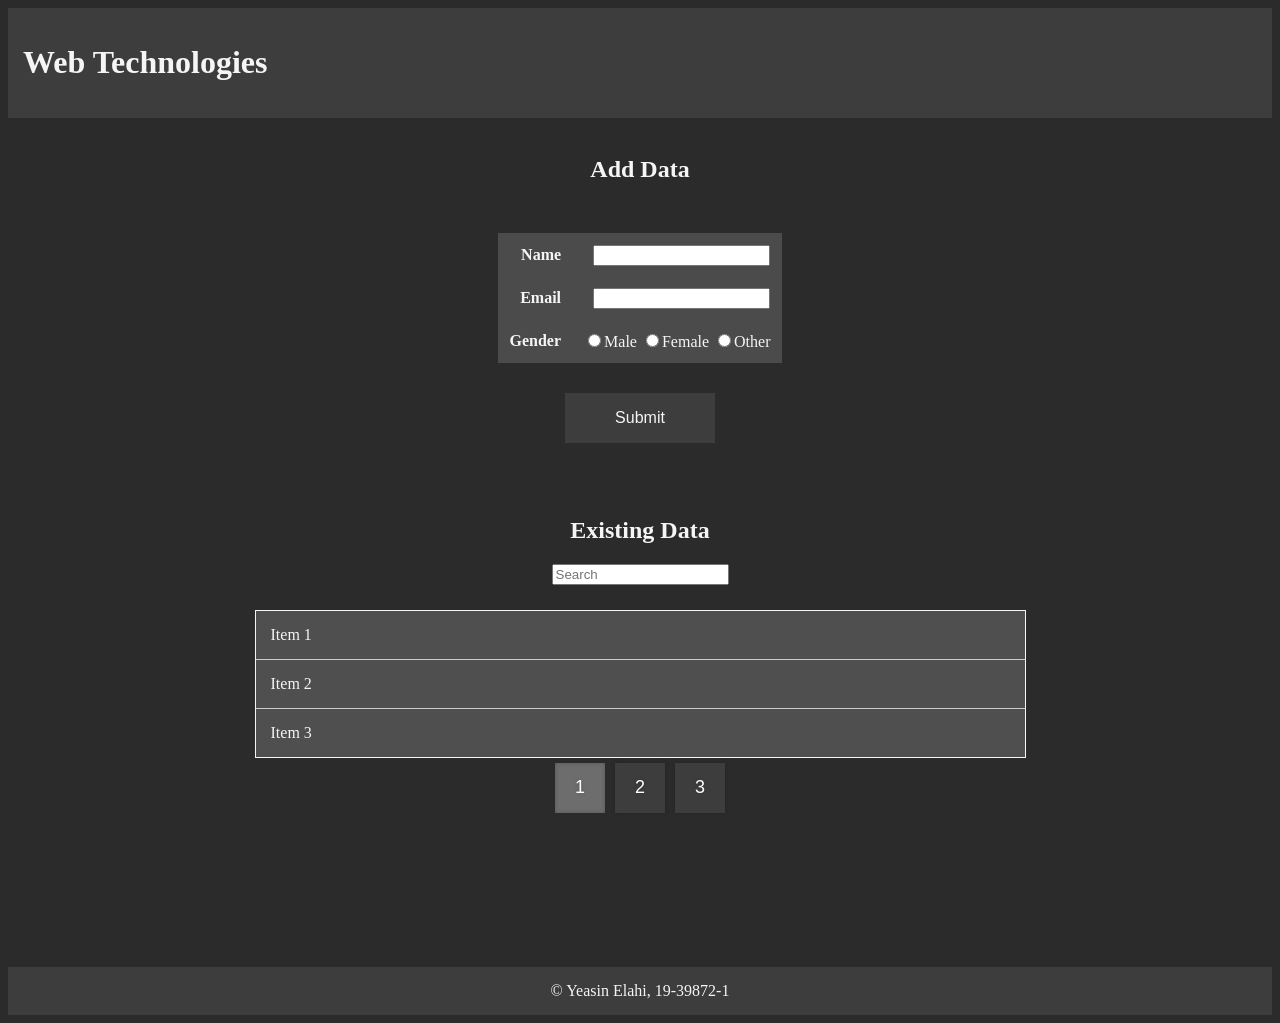
<file: Lab Task 9/index.html>
<!DOCTYPE html>
<html lang="en">
  <head>
    <meta charset="UTF-8" />
    <meta http-equiv="X-UA-Compatible" content="IE=edge" />
    <meta name="viewport" content="width=device-width, initial-scale=1.0" />
    <title>Lab Task 9</title>
    <link rel="stylesheet" href="src/css/global.css" />
    <link rel="stylesheet" href="src/css/pagination.css" />
    <link rel="stylesheet" href="src/css/table.css" />

    <script src="src/js/validation.js"></script>
  </head>
  <body>
    <header>
      <h1>Web Technologies</h1>
    </header>

    <main>
      <br />
      <div>
        <form
          name="validation"
          onsubmit="return valName(), valEmail(), valGender()"
          method="post"
        >
          <div class="table">
            <h2>Add Data</h2>
            <table class="container">
              <tr>
                <th>Name</th>
                <td>
                  <input type="text" name="Name" />
                </td>
              </tr>
              <tr>
                <th>Email</th>
                <td>
                  <input type="text" name="email" />
                </td>
              </tr>
              <tr>
                <th>Gender</th>
                <td>
                  <input type="radio" name="gender" />Male
                  <input type="radio" name="gender" />Female
                  <input type="radio" name="gender" />Other
                </td>
              </tr>
            </table>
          </div>
          <div class="table">
            <input class="submitbtn" type="submit" />
          </div>
        </form>
      </div>
      <br /><br /><br />

      <div class="pagination">
        <h2>Existing Data</h2>
        <div align="center">
          <input type="Search" placeholder="Search" />
        </div>
        <div class="list" id="list"></div>
        <div class="pagenumbers" id="pagination"></div>
        <script src="src/js/pagination.js"></script>
      </div>
    </main>

    <footer>
      <span>&copy Yeasin Elahi, 19-39872-1</span>
    </footer>
  </body>
</html>
</file>
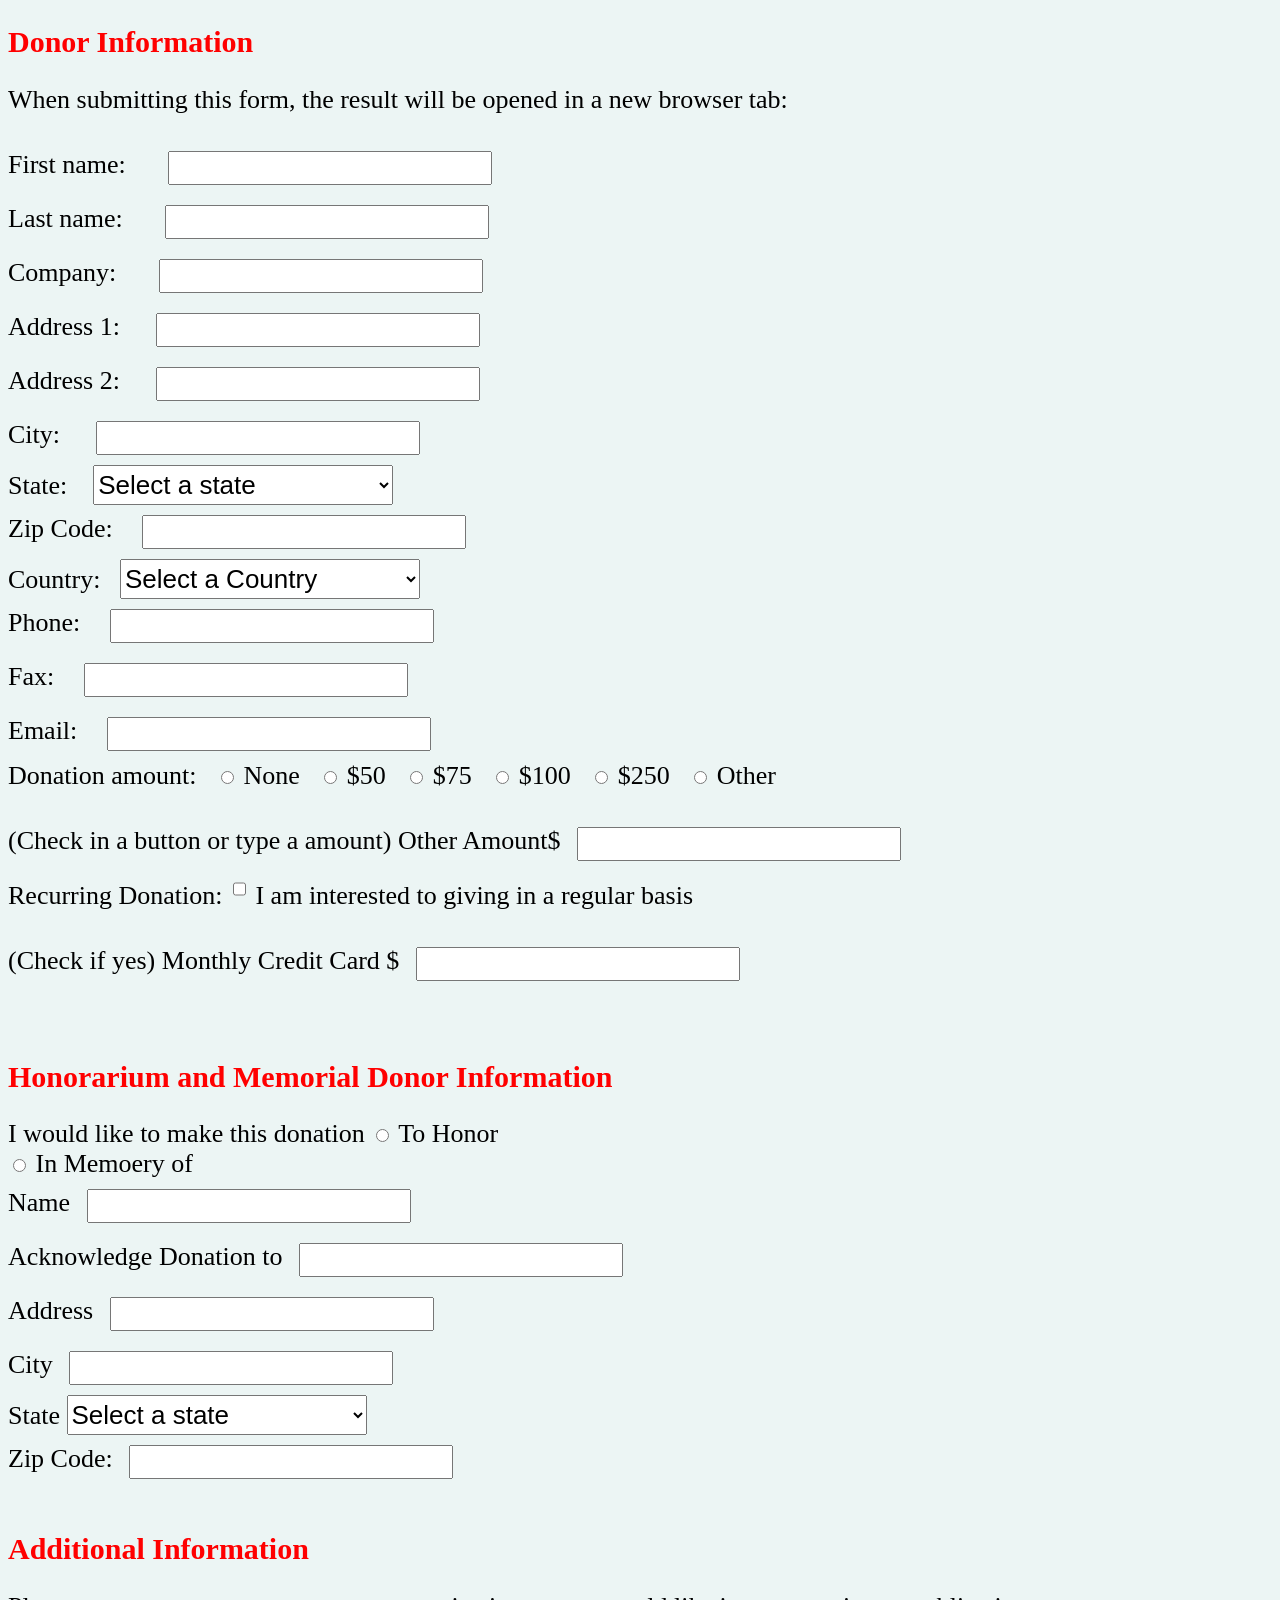
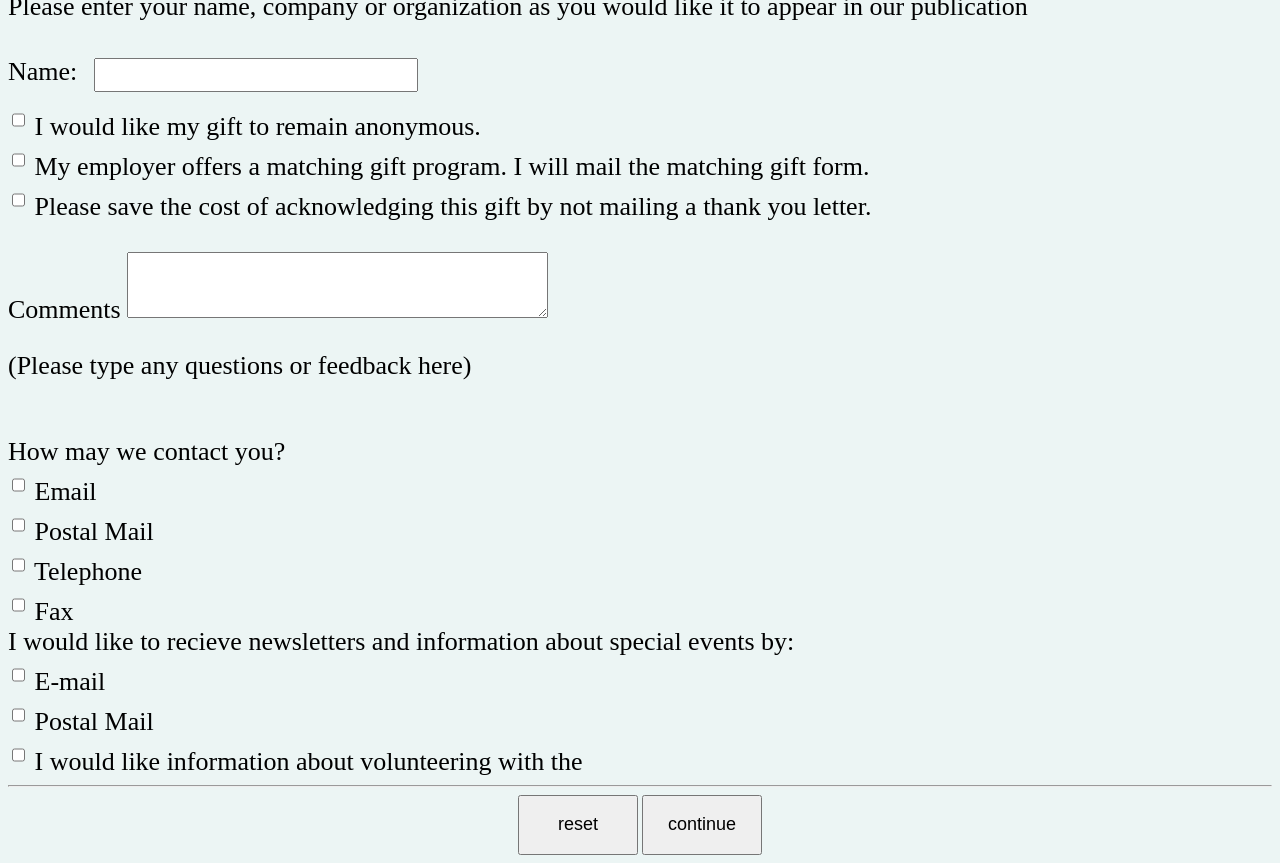
<file: donation-layout/Lab_Task_1.html>
<!DOCTYPE html>
<html>
  <head>
    <link rel="stylesheet" href="form.css"> 
  </head>
<body>

<h2>Donor Information</h2>

<p>When submitting this form, the result will be opened in a new browser tab:</p>


 <form action="/action_page.php" target="_blank">
  <div id="custom-div">
    <label for="fname">First name: </label>&nbsp;&nbsp;&nbsp;
    <input type="text" id="fname" name="fname" value=""><br>
    <label for="lname">Last name: </label>&nbsp;&nbsp;&nbsp;
    <input type="text" id="lname" name="lname" value=""><br>
    <label for="fname">Company: </label>&nbsp;&nbsp;&nbsp;
    <input type="text" id="company" name="fname" value=""><br>
    <label for="fname">Address 1:</label>&nbsp;&nbsp;&nbsp;
    <input type="text" id="Address1" name="Address1" value=""><br>
    <label for="fname">Address 2:</label>&nbsp;&nbsp;&nbsp;
    <input type="text" id="Address2" name="Address2" value=""><br>
    <label for="fname">City:</label>&nbsp;&nbsp;&nbsp;
    <input type="text" id="city" name="city" value=""><br>
    <label for="state">State:</label>&nbsp;&nbsp;&nbsp;
  <select name="state" id="state">
    <option value="">Select a state</option>
    <option value="Dhaka">Dhaka</option>
    <option value="Sylhet">Sylhet</option>
    <option value="Rajshahi">Rajshahi</option>
    <option value="Barisal">Barisal</option>
    <option value="Khulna">Khulna</option>
  </select> <br>
  <label for="Zip Code">Zip Code:</label>&nbsp;&nbsp;
  <input type="number" id="Zcode" name="Zcode" value=""><br>
  
  <label for="Country">Country:</label>&nbsp;&nbsp;
  <select name="Country" id="Country">
    <option value="">Select a Country</option>
    <option value="Bangladesh">Bangladesh</option>
    <option value="Germany">Germany</option>
    <option value="France">France</option>
    <option value="Brazil">Brazil</option>
    <option value="Canada">Canada</option>
    <option value="China">China</option>  
    <option value="Pakistan">Pakistan</option>
  </select> <br>
  <label for="Phone">Phone:</label>&nbsp;&nbsp;
  <input type="number" id="Phone" name="Phone" value=""><br>
  <label for="Fax">Fax:</label>&nbsp;&nbsp;
  <input type="text" id="Fax" name="Fax" value=""><br>
  <label for="Email">Email:</label>&nbsp;&nbsp;
  <input type="text" id="Email" name="Email" value=""><br>
  
  <label for="DA">Donation amount:</label>&nbsp;&nbsp;
  <input type="radio" id="html" name="DA" value="">
  
   <label for="none">None</label>&nbsp;&nbsp;
   <input type="radio" id="none" name="none" value="">
   <label for="$50">$50</label>&nbsp;&nbsp;
   <input type="radio" id="$50" name="$50" value="">
   <label for="$75">$75</label>&nbsp;&nbsp;
   <input type="radio" id="$75" name="$75" value="">
   <label for="$100">$100</label>&nbsp;&nbsp;
   <input type="radio" id="DA" name="DA" value="">
   <label for="$250">$250</label>&nbsp;&nbsp;
   <input type="radio" id="$250" name="$250" value="">
   <label for="other">Other</label>&nbsp;&nbsp;
   <br> 
    
   <p>(Check in a button or type a amount)
   <label for="Other Amount$">Other Amount$</label>
   <input type="number" id="Other Amount$" name="Other Amount$" value=""><br>
  <label>Recurring Donation:</label>
   <input type="checkbox" id="DA" name="DA" value="">
   <label for="DA">I am interested to giving in a regular basis</label><br>
   <p>(Check if yes)
   <label for="MonthlyCreditCard$">Monthly Credit Card $</label>
   <input type="number" id="MonthlyCreditCard$" name="MonthlyCreditCard$" value="">
  </div>
  
   <br>
  <h2>Honorarium and Memorial Donor Information</h2>
  <div id="custom-div">
    <label for="DA">I would like to make this donation</label>
    <input type="radio" id="DA" name="DA" value="">
   <label for="ToHonor">To Honor</label><br>
   <input type="radio" id="ToHonor" name="ToHonor" value="">
   <label for="InMemoeryof">In Memoery of</label>
   <br>
   <label for="dname">Name</label>
    <input type="text" id="dname" name="dname" value=""><br>
    <label for="aname">Acknowledge Donation to</label>
    <input type="text" id="aname" name="aname" value=""><br>
    <label for="Address">Address</label>
    <input type="text" id="Address" name="Address" value=""><br>
    <label for="city">City</label>
    <input type="text" id="city" name="city" value=""><br>
    <label for="state">State</label>
  
  <select name="state1" id="state1">
    <option value="">Select a state</option>
    <option value="Dhaka">Dhaka</option>
    <option value="Sylhet">Sylhet</option>
    <option value="Rajshahi">Rajshahi</option>
    <option value="Barisal">Barisal</option>
    <option value="Khulna">Khulna</option>
  </select> <br>
  <label for="ZipCode">Zip Code:</label>
  <input type="number" id="ZipCode" name="ZipCode" value=""><br>
  </div>
  
<br>

<h2>Additional Information</h2>
<div id="custom-div">
<p>Please enter your name, company or organization as you would like it to appear in our publication</p>

<label for="Aname"> Name:</label>
  <input type="text" id="Aname" name="Aname" value=""><br>

  <input type="checkbox" id="vehicle1" name="vehicle1" value="">
<label for="vehicle1"> I would like my gift to remain anonymous.</label><br>
<input type="checkbox" id="vehicle2" name="vehicle2" value="Car">
<label for="vehicle2"> My employer offers a matching gift program. I will mail the matching gift form.</label><br>
<input type="checkbox" id="vehicle3" name="vehicle3" value="Boat">
<label for="vehicle3"> Please save the cost of acknowledging this gift by not mailing a thank you letter.</label><br>

<br>
<label> Comments </label><textarea rows="4" cols="50" name="comment" form="usrform">
</textarea>
<p>(Please type any questions or feedback here)</p>

  <br>
  <label>How may we contact you?</label><br/>
  <input type="checkbox" id="Email" name="Email" value="">
<label for="Email">Email</label><br>
<input type="checkbox" id="PostalMail" name="PostalMail" value="">
<label for="PostalMail">Postal Mail</label><br>
<input type="checkbox" id="Telephone" name="Telephone" value="">
<label for="Telephone">Telephone</label><br>
<input type="checkbox" id="Fax" name="Fax" value="">
<label for="Fax">Fax</label><br>
<p1>I would like to recieve newsletters and information about special events by:</p1> <br>
<input type="checkbox" id="E-mail" name="E-mail" value="">
<label for="E-mail">E-mail</label><br>
<input type="checkbox" id="PostalMail" name="PostalMail" value="">
<label for="PostalMail">Postal Mail</label><br>
<input type="checkbox" id="v" name="v" value="">
<label for="v">I would like information about volunteering with the</label><br>


</div>

 <hr/>
  <div id="btn-div">

    <input id="btn" type="reset" value="reset">
    <input id="btn" type="submit" value="continue">
    <br>
  </div>

</form> 

</body>
</html>
</file>
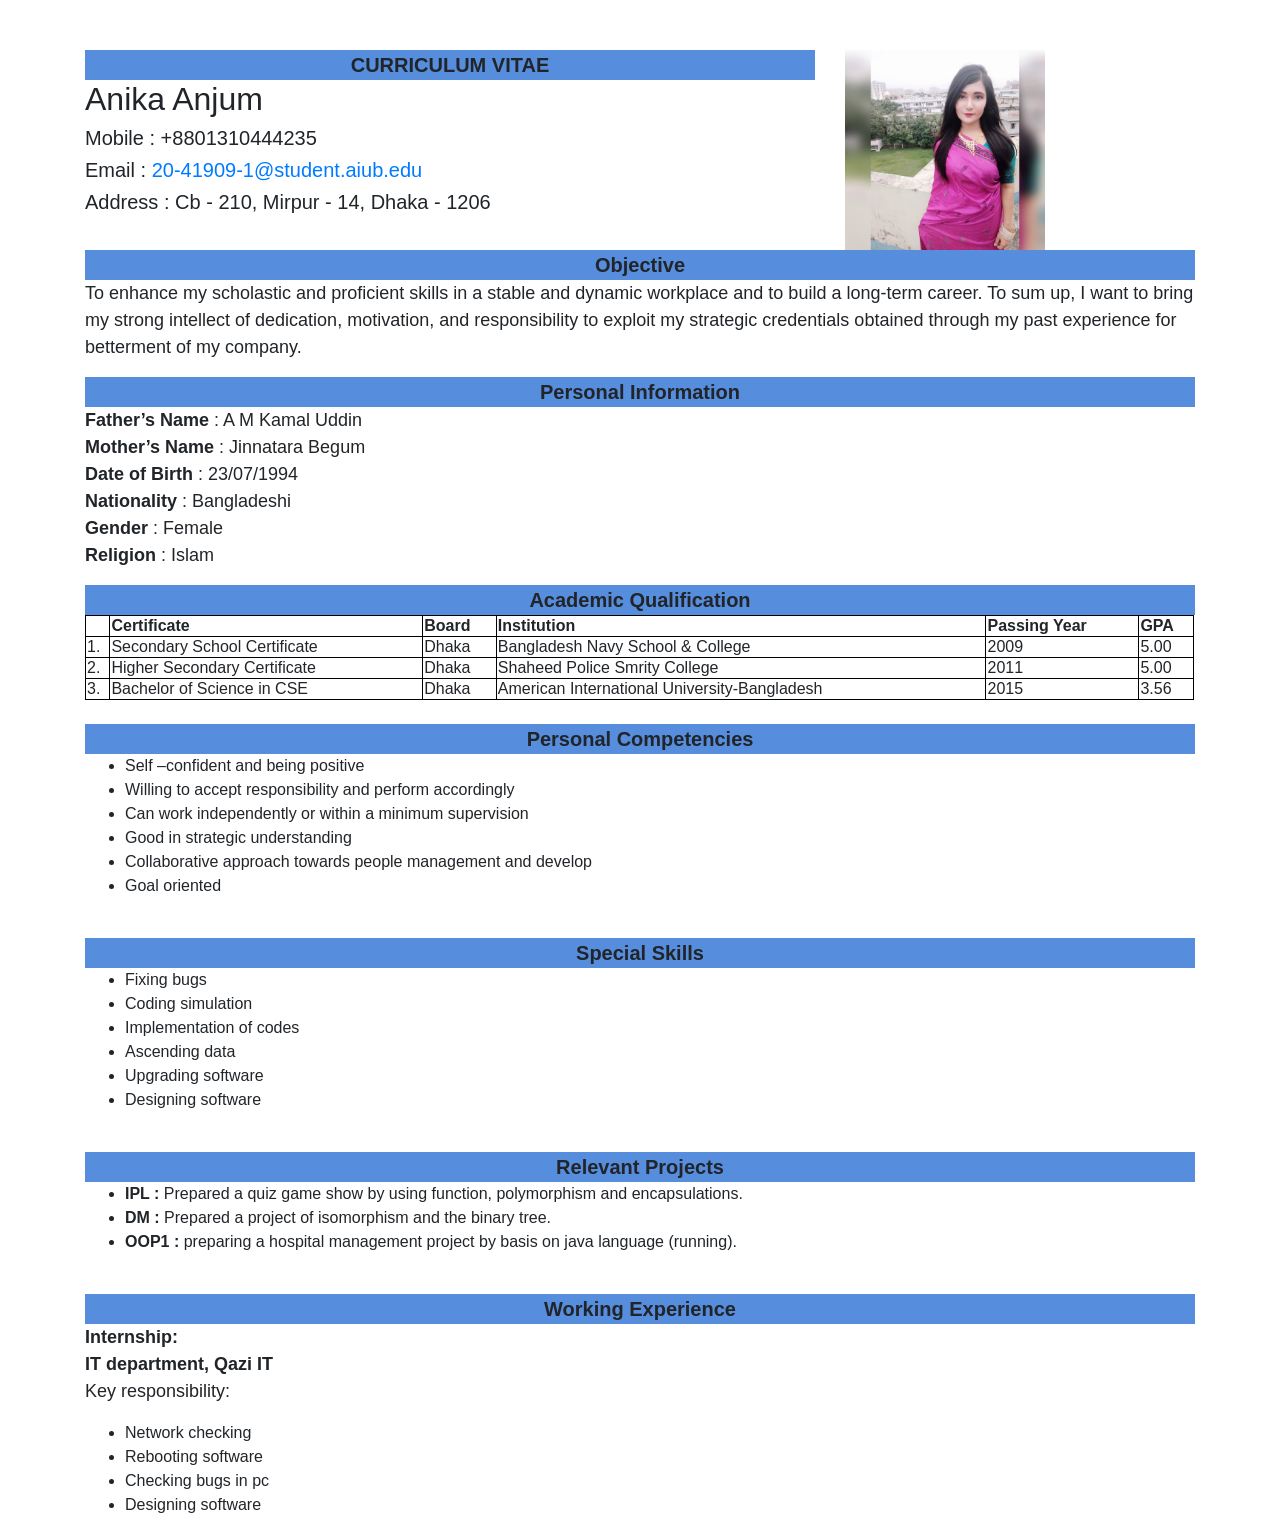
<file: personal-cv/Lab Task .html>
<html>
 <head>
     <style>
         table, th,td {
             border: 1px solid black;
              border-collapse: collapse ;
         }
     </style>
<title>Anika Anjum CV </title> 
<link type="text/css" rel="stylesheet" href="../personal-cv/css/bootstrap.min.css"/>
<link type="text/css" rel="stylesheet" href="../personal-cv/style.css"/>
<script src="../personal-cv/js/bootstrap.min.js"></script>
</head>
<body>

  <div class="container">
    <div class="row" style="margin-top:50px">
      <div class="col-md-8">
        <header style="text-align:center;background-color:rgb(87, 141, 221);height: 30px;font-size: 20px;"><b>CURRICULUM VITAE</b></header>
        <div>
            <h2> Anika Anjum </h2>
            <h5>Mobile      : +8801310444235</h5> 
            <h5>Email : <a href="mailto:20-41909-1@student.aiub.edu" >20-41909-1@student.aiub.edu</a></h5>
            <h5>Address   : Cb - 210, Mirpur - 14, Dhaka - 1206</h5> 
        </div>
      </div>
      <div class="col-md-4">
        <img src="../personal-cv/images/m.jpg" alt="Trulli" width="200" height="200">
      </div>
    </div>

    <div>
        <div class="row">
            <div class="col-md-12">
              <header style="text-align:center;background-color:rgb(87, 141, 221);height: 30px;font-size: 20px;"><b>Objective</b></header>
            </div>

          </div>

          <div class="row">
            <div class="col-md-12">
              <p>
                To enhance my scholastic and proficient skills in a stable and dynamic workplace and to build a long-term career. 
                To sum up, I want to bring my strong intellect of dedication, motivation, and responsibility to exploit my strategic credentials obtained through my past experience for betterment of my company.
              </p>
                  
            </div>

          </div>

    </div>

    <div>
        <div class="row">
            <div class="col-md-12">
              <header style="text-align:center;background-color:rgb(87, 141, 221);height: 30px;font-size: 20px;"><b>Personal Information</b></header>
            </div>

          </div>

          <div class="row">
            <div class="col-md-12">
                <p>
                <b>   Father’s Name </b>  : A M Kamal Uddin<br />			
                <b>   Mother’s Name </b>  : Jinnatara Begum<br />			
                <b>   Date of Birth </b>  : 23/07/1994	<br />		
                <b>   Nationality   </b>  : Bangladeshi<br />			
                <b>   Gender        </b>  : Female<br />			
                <b>   Religion      </b>  : Islam<br />
                </p>
            </div>

          </div>

    </div>


    <div>
        <div class="row">
            <div class="col-md-12">
              <header style="text-align:center;background-color:rgb(87, 141, 221);height: 30px;font-size: 20px;"><b>Academic Qualification</b></header>
            </div>

          </div>


          <div class="row">
            <div class="col-md-12">
                <table style="border: 1px;height: 70px;width: 1109px;">
                    <tr>
                        <th></th>
                        <th>Certificate</th>
                        <th>Board</th>
                        <th>Institution</th>
                        <th>Passing Year</th>
                        <th>GPA</th>
                    </tr>
                    <tr>
                        <td>1.</td>
                        <td>Secondary School Certificate</td>
                        <td>Dhaka</td>
                        <td>Bangladesh Navy School & College</td>
                        <td>2009</td>
                        <td>5.00</td>
                    </tr>
                    <tr>
                        <td>2.</td>
                        <td>Higher Secondary Certificate</td>
                        <td>Dhaka</td>
                        <td>Shaheed Police Smrity College</td>
                        <td>2011</td>
                        <td>5.00</td>
                    </tr>
                    
                    <tr>
                        <td>3.</td>
                        <td>Bachelor of Science in CSE</td>
                        <td>Dhaka</td>
                        <td>American International University-Bangladesh</td>
                        <td>2015</td>
                        <td>3.56</td>
                    </tr>

                </table>
                  
            </div>

          </div>

    </div>
    
   <br/>
    <div>
        <div class="row">
            <div class="col-md-12">
              <header style="text-align:center;background-color:rgb(87, 141, 221);height: 30px;font-size: 20px;"><b>Personal Competencies</b></header>
            </div>

          </div>

          <div class="row">
            <div class="col-md-12">
                <ul>
                    <li>
                    Self –confident and being positive </li>
                    <li>
                    Willing to accept responsibility and perform accordingly</li>
                    <li>
                    Can work independently or within a minimum supervision</li>
                    <li>
                    Good in strategic understanding</li>
                    <li>
                    Collaborative approach towards people management and develop</li>
                    <li>
                    Goal oriented</li>
                </ul>
            </div>

          </div>

    </div>
    <br/>
    <div>
        <div class="row">
            <div class="col-md-12">
              <header style="text-align:center;background-color:rgb(87, 141, 221);height: 30px;font-size: 20px;"><b>Special Skills</b></header>
            </div>

          </div>

          <div class="row">
            <div class="col-md-12">
                <ul>
                    <li>
                    Fixing bugs </li>
                    <li>
                    Coding simulation</li>
                    <li>
                    Implementation of codes</li>
                    <li>
                    Ascending data</li>
                    <li>
                    Upgrading software</li>
                    <li>
                    Designing software</li>
                </ul>
            </div>

          </div>

    </div>
    <br/>
    <div>
        <div class="row">
            <div class="col-md-12">
              <header style="text-align:center;background-color:rgb(87, 141, 221);height: 30px;font-size: 20px;"><b>Relevant Projects</b></header>
            </div>

          </div>

          <div class="row">
            <div class="col-md-12">
                <ul>
                    <li>
                    <span id="Cname"><b>IPL : </b></span>Prepared a quiz game show by using function, polymorphism and encapsulations.</li>
                    <li>
                    <span id="Cname"><b>DM : </b></span>Prepared a project of isomorphism and the binary tree.</li>
                    <li>
                    <span id="Cname"><b>OOP1 : </b></span>preparing a hospital management project by basis on java language (running).</li>
                </ul>
            </div>

          </div>
          
    </div>
    <br/>
    <div>
        <div class="row">
            <div class="col-md-12">
              <header style="text-align:center;background-color:rgb(87, 141, 221);height: 30px;font-size: 20px;"><b>Working Experience</b></header>
            </div>

          </div>

          <div class="row">
            <div class="col-md-12">
                <p>
                    <b>   Internship: </b><br/> 
                    <b>   IT department, Qazi IT  </b><br/> 		
                    Key responsibility: <br/> 
                    <ul>
                        <li>
                        Network checking</li>
                        <li>
                        Rebooting software</li>
                        <li>
                        Checking bugs in pc</li>
                        <li>
                        Designing software</li>
                    </ul>	                
                </p>
            </div>

          </div>
          
    </div>

  </div>
            
    </body>
</html>
</file>
<file: Lab Task 9/src/css/global.css>
body {
  background-color: #2b2b2b;
  color: whitesmoke;
  font-family: "roboto";
}

header {
  display: flex;
  justify-content: space-between;
  align-items: center;
  padding: 15px;
  background-color: #3d3d3d;
}

footer {
  text-align: center;
  padding: 15px;
  background-color: #3d3d3d;
}

main {
  height: 849px;
}
</file>
<file: Lab Task 9/src/css/pagination.css>
.pagination {
  display: flex;
  flex-direction: column;
  align-items: center;
}

.pagination .list {
  width: 100%;
  max-width: 769px;
  background-color: #4f4f4f;
  border: 1px solid whitesmoke;
  margin-top: 25px;
}

.pagination .list .item {
  padding: 15px;
  border-bottom: 1px solid #ccc;
}

.pagination .list .item:last-of-type {
  border-bottom: none;
}

.pagination .list .item:hover {
  background: rgba(0, 0, 0, 0.05);
}

.pagenumbers {
  display: flex;
  flex-wrap: wrap;
  justify-content: center;
  align-items: center;
}

.pagenumbers button {
  width: 50px;
  height: 50px;

  appearance: none;
  border: none;
  outline: none;
  cursor: pointer;

  background-color: #3d3d3d;

  margin: 5px;
  transition: 0.4s;

  color: #fff;
  font-size: 18px;
  text-shadow: 0px 0px 4px rgba(0, 0, 0, 0.2);
  box-shadow: 0px 0px 4px rgba(0, 0, 0, 0.2);
}

.pagenumbers button:hover {
  background-color: #4d4d4d;
}

.pagenumbers button.active {
  background-color: #6d6d6d;
  box-shadow: inset 0px 0px 4px rgba(0, 0, 0, 0.2);
}
</file>
<file: Lab Task 9/src/css/table.css>
h1 {
  text-align: center;
}

.container {
  margin: 30px;
  display: flex;
  justify-content: center;
  align-items: center;
  background-color: #4b4b4b;
}

th,
td {
  padding: 10px;
  text-align: right;
}

tr:hover {
  background-color: #3c3c3c;
}

.table {
  display: flex;
  flex-direction: column;
  align-items: center;
}

.submitbtn {
  width: 150px;
  height: 50px;

  border: none;
  cursor: pointer;

  background-color: #3d3d3d;

  color: whitesmoke;
  font-size: 16px;
}

.submitbtn:hover {
    background-color: #4d4d4d;
}
</file>
<file: donation-layout/form.css>
body{
    background-color: #ecf5f4;
}

h2{
    color: red;
    font-size: 30px;
}

p{
    font-size: 26px;
}

#custom-div{
 /* text-align: center; */
    font-size: 26px;
}

#btn-div{
    text-align: center;
    font-size: medium;
}

#btn{
   height: 60px;
   width: 120px;
   font-size: 18px;
}

select {
    height: 40px;
    width: 300px;
    font-size: 26px;
}

input[type="text"] , [type="number"] {
    width: 300px;
    height:10px;
    padding :10px;
    margin: 10px;
}



input[type="checkbox"] {
    
    height:30px;

}
</file>
<file: personal-cv/style.css>
p{
    font-size: 18px;
}
</file>
